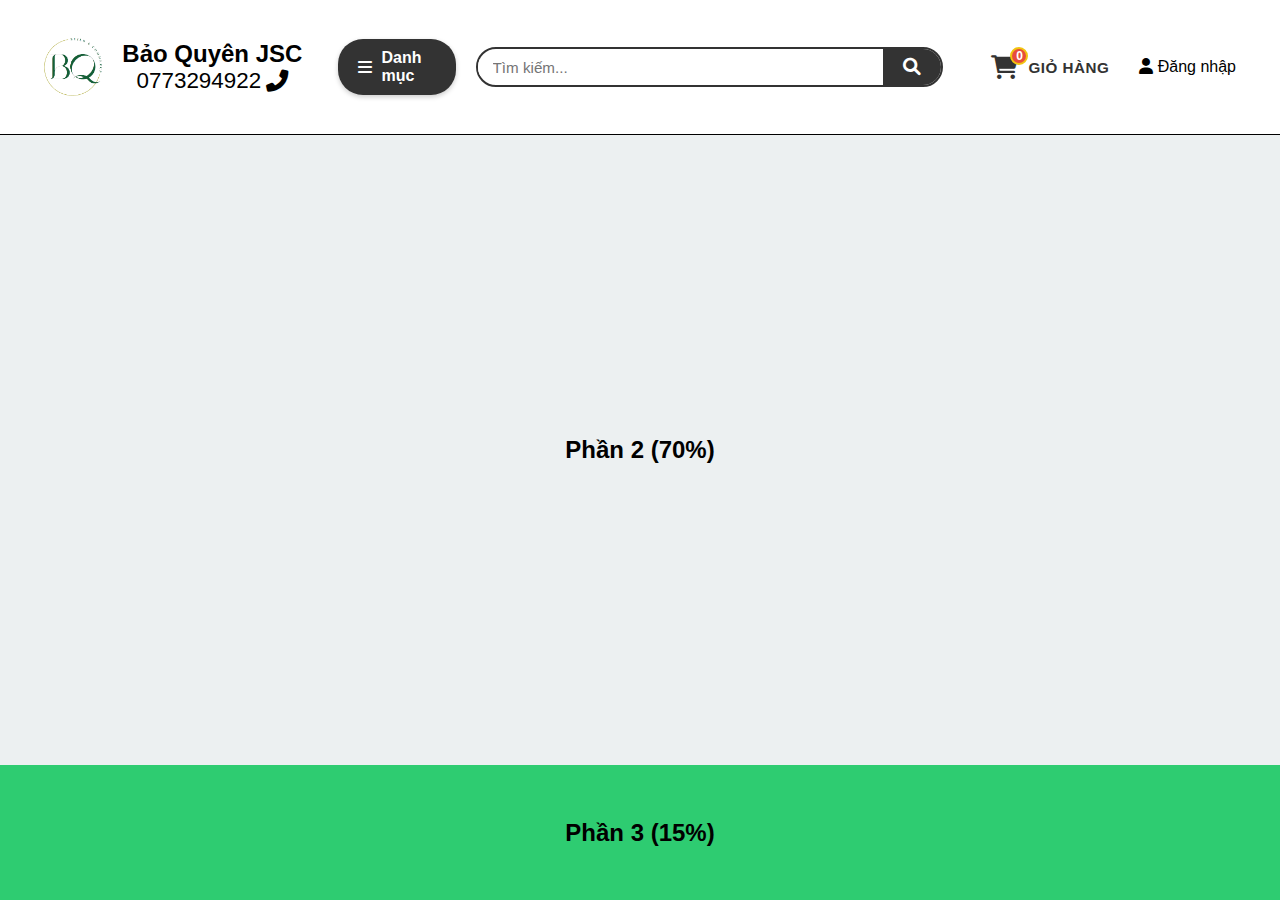
<file: index.html>
<!DOCTYPE html>
<html lang="vi">
  <head>
    <meta charset="UTF-8" />
    <meta name="viewport" content="width=device-width, initial-scale=1.0" />
    <link rel="stylesheet" href="./assets/syle.css" />
    <link
      rel="stylesheet"
      href="https://cdnjs.cloudflare.com/ajax/libs/font-awesome/6.0.0/css/all.min.css"
    />
    <title>Bảo Quyên JSC</title>
  </head>
  <body>
    <div class="section-1">
      <div class="col-left">
        <div class="brand-container">
          <img src="./assets/img/logo.png" alt="Logo" class="logo" />
          <div class="brand-info">
            <h2 class="brand-name">Bảo Quyên JSC</h2>
            <div class="phone-box">
              <span>0773294922</span>
              <i class="fas fa-phone-alt"></i>
            </div>
          </div>
        </div>
      </div>

      <div class="col-center">
        <div class="menu-box">
          <i class="fas fa-bars"></i>
          <span>Danh mục</span>
        </div>
        <div class="search-box">
          <input type="text" placeholder="Tìm kiếm..." />
          <button><i class="fas fa-search"></i></button>
        </div>
      </div>

      <div class="col-right">
        <div class="cart-box">
          <div class="cart-icon-wrapper">
            <i class="fas fa-shopping-cart"></i>
            <span class="cart-count">0</span>
          </div>
          <span class="cart-text">Giỏ hàng</span>
        </div>

        <!-- login-->
        <div class="login-box">
          <div class="login-main">
            <i class="fas fa-user"></i>
            <span class="login-text">Đăng nhập</span>
          </div>

          <ul class="login-dropdown">
            <li>
              <a href="#"><i class="fas fa-sign-in-alt"></i> Đăng nhập</a>
            </li>
            <li>
              <a href="#"><i class="fas fa-user-plus"></i> Đăng ký</a>
            </li>
            <li>
              <a href="#"
                ><i class="fas fa-search-location"></i> Tra cứu đơn hàng</a
              >
            </li>
            <li>
              <a href="#"><i class="fas fa-history"></i> Đơn hàng đã mua</a>
            </li>
          </ul>
        </div>
        <!--  -->
      </div>
    </div>

    <div class="section-2">
      <h2>Phần 2 (70%)</h2>
    </div>

    <div class="section-3">
      <h2>Phần 3 (15%)</h2>
    </div>
  </body>
</html>
</file>
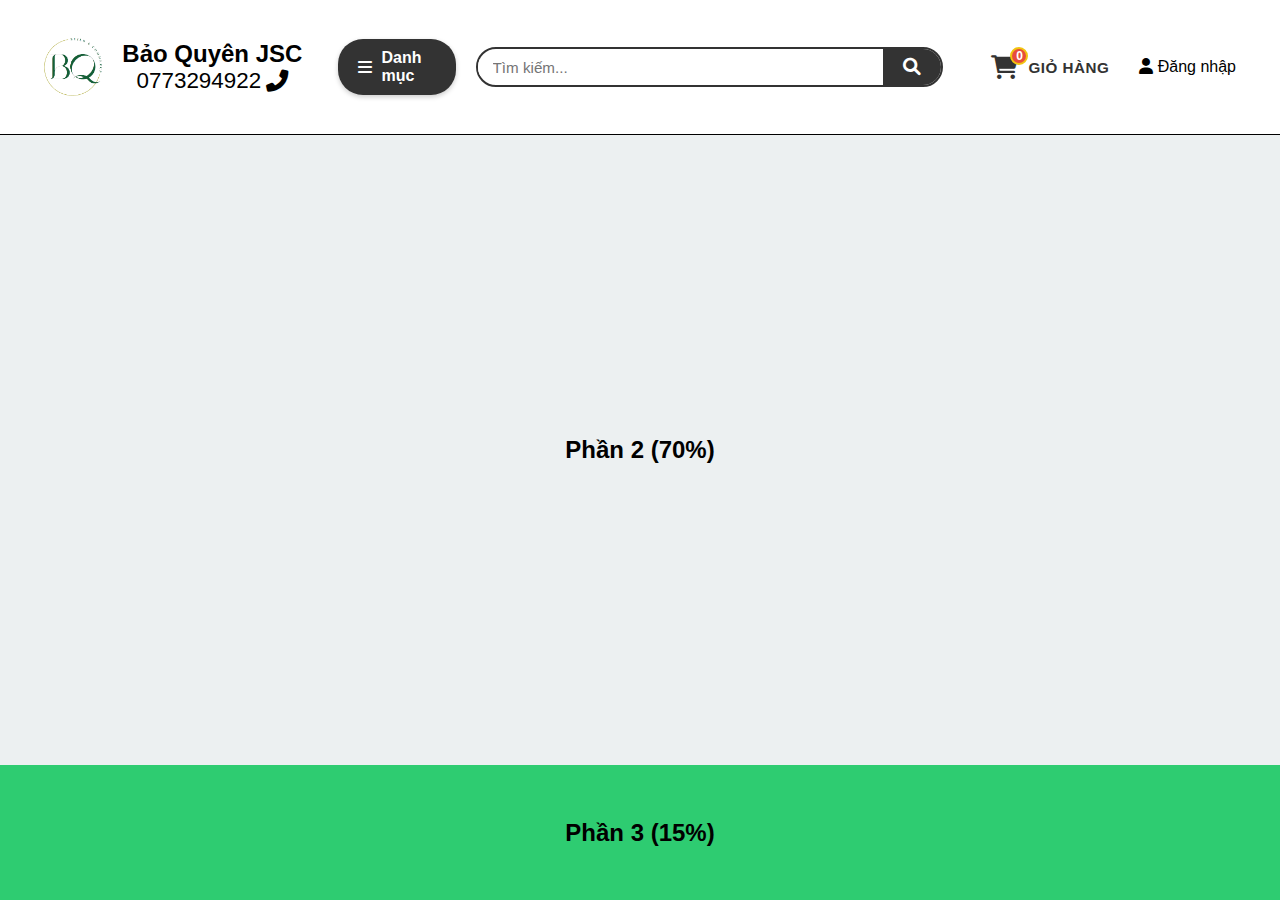
<file: home.html>
<!DOCTYPE html>
<html lang="vi">
  <head>
    <meta charset="UTF-8" />
    <meta name="viewport" content="width=device-width, initial-scale=1.0" />
    <link rel="stylesheet" href="./syle.css" />
    <link
      rel="stylesheet"
      href="https://cdnjs.cloudflare.com/ajax/libs/font-awesome/6.0.0/css/all.min.css"
    />
    <title>menu login-box</title>
  </head>
  <body>
    <div class="section-1">
      <div class="col-left">
        <div class="brand-container">
          <img src="./img/logo.png" alt="Logo" class="logo" />
          <div class="brand-info">
            <h2 class="brand-name">Bảo Quyên JSC</h2>
            <div class="phone-box">
              <span>0773294922</span>
              <i class="fas fa-phone-alt"></i>
            </div>
          </div>
        </div>
      </div>

      <div class="col-center">
        <div class="menu-box">
          <i class="fas fa-bars"></i>
          <span>Danh mục</span>
        </div>
        <div class="search-box">
          <input type="text" placeholder="Tìm kiếm..." />
          <button><i class="fas fa-search"></i></button>
        </div>
      </div>

      <div class="col-right">
        <div class="cart-box">
          <div class="cart-icon-wrapper">
            <i class="fas fa-shopping-cart"></i>
            <span class="cart-count">0</span>
          </div>
          <span class="cart-text">Giỏ hàng</span>
        </div>

        <!-- login-->
        <div class="login-box">
          <div class="login-main">
            <i class="fas fa-user"></i>
            <span class="login-text">Đăng nhập</span>
          </div>

          <ul class="login-dropdown">
            <li>
              <a href="#"><i class="fas fa-sign-in-alt"></i> Đăng nhập</a>
            </li>
            <li>
              <a href="#"><i class="fas fa-user-plus"></i> Đăng ký</a>
            </li>
            <li><a href="#"><i class="fas fa-search-location"></i> Tra cứu đơn hàng</a></li>
            <li>
              <a href="#"><i class="fas fa-history"></i> Đơn hàng đã mua</a>
            </li>
          </ul>
        </div>
        <!--  -->
      </div>
    </div>

    <div class="section-2">
      <h2>Phần 2 (70%)</h2>
    </div>

    <div class="section-3">
      <h2>Phần 3 (15%)</h2>
    </div>
  </body>
</html>
</file>
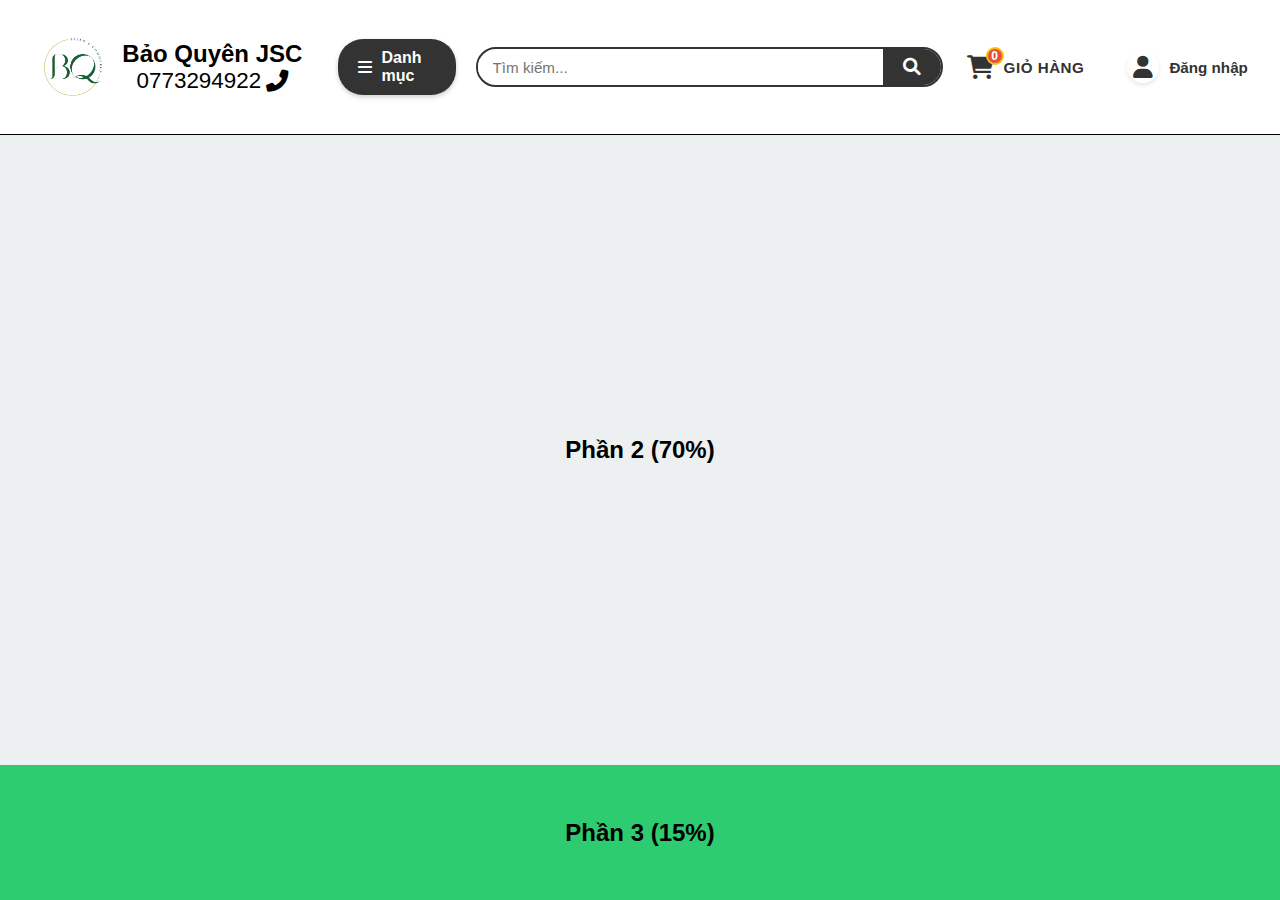
<file: bao-quyen-jsc/bao quyen/home.html>
<!DOCTYPE html>
<html lang="vi">
  <head>
    <meta charset="UTF-8" />
    <meta name="viewport" content="width=device-width, initial-scale=1.0" />
    <link rel="stylesheet" href="./syle.css" />
    <link
      rel="stylesheet"
      href="https://cdnjs.cloudflare.com/ajax/libs/font-awesome/6.0.0/css/all.min.css"
    />
    <title>Bố cục 15-70-15</title>
  </head>
  <body>
    <div class="section-1">
      <div class="col-left">
        <div class="brand-container">
          <img src="./img/logo.png" alt="Logo" class="logo" />
          <div class="brand-info">
            <h2 class="brand-name">Bảo Quyên JSC</h2>
            <div class="phone-box">
              <span>0773294922</span>
              <i class="fas fa-phone-alt"></i>
            </div>
          </div>
        </div>
      </div>

      <div class="col-center">
        <div class="menu-box">
          <i class="fas fa-bars"></i>
          <span>Danh mục</span>
        </div>
        <div class="search-box">
          <input type="text" placeholder="Tìm kiếm..." />
          <button><i class="fas fa-search"></i></button>
        </div>
      </div>

      <div class="col-right">
        <div class="cart-box">
          <div class="cart-icon-wrapper">
            <i class="fas fa-shopping-cart"></i>
            <span class="cart-count">0</span>
          </div>
          <span class="cart-text">Giỏ hàng</span>
        </div>

        <div class="login-box">
          <i class="fas fa-user"></i>
          <span class="login-text">Đăng nhập</span>
        </div>
      </div>
    </div>

    <div class="section-2">
      <h2>Phần 2 (70%)</h2>
    </div>

    <div class="section-3">
      <h2>Phần 3 (15%)</h2>
    </div>
  </body>
</html>
</file>
<file: assets/syle.css>
/* Loại bỏ khoảng trắng mặc định của trình duyệt */
* {
  margin: 0;
  padding: 0;
  box-sizing: border-box;
}

html,
body {
  height: 100%;
  font-family: Arial, sans-serif;
}

/* Cấu trúc các phần */
/* Thiết lập chung cho Section 1 */
.section-1 {
  height: 15%;
  background-color: #ffffff;
  display: flex;
  align-items: center;
  padding: 0 15px; /* Lề trái phải 15px */
  box-sizing: border-box;
  border-bottom: 1px solid #000000;
}

/* Chia tỷ lệ 3 cột */
.col-left {
  flex: 0 0 25%;
  display: flex;
  justify-content: center; /* CĂN GIỮA THEO CHIỀU NGANG */
  align-items: center; /* CĂN GIỮA THEO CHIỀU DỌC */
}
.brand-container {
  display: flex; /* Kích hoạt Flexbox để các phần tử con nằm ngang */
  flex-direction: row; /* Đảm bảo hướng dàn là hàng ngang */
  align-items: center; /* Căn giữa tất cả theo chiều dọc */
  gap: 15px; /* Khoảng cách giữa ảnh Logo và cụm chữ */
  height: 100%; /* Chiếm hết chiều cao của phần 1 */
}
/* Chỉnh ảnh Logo */
.logo {
  height: 70px; /* Cố định chiều cao cho logo để dễ kiểm soát */
  width: auto; /* Tự động tính chiều rộng theo tỉ lệ */
  object-fit: contain;
}

/* Cụm Tên công ty và SĐT */
.brand-info {
  display: flex;
  flex-direction: column; /* Xếp tên trên, SĐT dưới */
  justify-content: center;
  align-items: center; /* CĂN GIỮA: Giúp SĐT nằm giữa bên dưới Tên */
  text-align: center; /* Đảm bảo văn bản được căn giữa nếu có nhiều dòng */
}
.brand-name {
  font-size: 1.5rem; /* Kích thước chữ tên công ty */
  font-weight: bold;
  margin: 0; /* Bỏ lề mặc định để không bị lệch */
  color: #000000;
  white-space: nowrap; /* Không cho tên bị nhảy xuống dòng */
}

.phone-box {
  display: flex;
  align-items: center;
  gap: 5px;
  font-size: 1.4rem;
  color: #000000; /* Màu nhấn cho số điện thoại */
}

/* Cột giữa chiếm không gian còn lại và căn giữa */
.col-center {
  flex: 1; /* Chiếm toàn bộ không gian giữa cột trái và phải */
  display: flex; /* Kích hoạt Flexbox */
  justify-content: center; /* CĂN GIỮA THEO CHIỀU NGANG */
  align-items: center; /* CĂN GIỮA THEO CHIỀU DỌC */
  gap: 20px; /* Khoảng cách 20px giữa Danh mục và Search */
  padding: 0 10px; /* Đệm nhẹ để không dính vào 2 cột bên */
}
.menu-box {
  display: flex;
  align-items: center;
  gap: 10px;
  padding: 10px 20px;
  background-color: #333; /* Màu nền mặc định (đen than) */
  color: #fff;
  border-radius: 25px; /* Bo tròn kiểu viên thuốc */
  cursor: pointer;
  font-weight: 600;

  /* Hiệu ứng chuyển động mượt mà */
  transition: all 0.3s cubic-bezier(0.25, 0.8, 0.25, 1);
  position: relative;
  overflow: hidden;
  box-shadow: 0 2px 5px rgba(0, 0, 0, 0.2);
}

/* Hiệu ứng khi di chuột (Hover) */
.menu-box:hover {
  background-color: #000; /* Đổi màu nền đậm hơn */
  transform: translateY(-3px); /* Nút bay nhẹ lên trên */
  box-shadow: 0 5px 15px rgba(0, 0, 0, 0.3); /* Đổ bóng đậm hơn tạo độ nổi */
}

/* Hiệu ứng cho Icon bên trong */
.menu-box i {
  transition: transform 0.4s ease;
}

.menu-box:hover i {
  transform: rotate(90deg); /* Icon 3 gạch xoay 90 độ khi hover */
}

/* Hiệu ứng khi nhấn (Active) */
.menu-box:active {
  transform: translateY(-1px); /* Nút lún xuống một chút khi bấm */
  box-shadow: 0 2px 4px rgba(0, 0, 0, 0.2);
}
/* Khối bao quanh thanh tìm kiếm */
.search-box {
  display: flex;
  align-items: center;
  background-color: #ffffff; /* Nền trắng để nổi bật trên nền vàng của Section-1 */
  border: 2px solid #333; /* Viền đen đồng bộ với đường gạch chân Section-1 */
  border-radius: 25px; /* Bo tròn hoàn toàn hai đầu */
  overflow: hidden; /* Giữ các thành phần con nằm gọn trong bo góc */
  width: 100%;
  max-width: 500px; /* Giới hạn độ rộng tối đa */
  height: 40px; /* Chiều cao cố định cho thanh search */
  transition: all 0.3s ease; /* Hiệu ứng mượt khi tương tác */
}

/* Hiệu ứng khi người dùng nhấn vào thanh search */
.search-box:focus-within {
  box-shadow: 0 0 8px rgba(0, 0, 0, 0.2); /* Đổ bóng nhẹ quanh thanh search */
  border-color: #d35400; /* Đổi màu viền sang màu nhấn (cam) */
}

/* Ô nhập liệu (Input) */
.search-box input {
  flex: 1; /* Chiếm toàn bộ không gian còn lại */
  border: none; /* Bỏ viền mặc định của input */
  padding: 0 15px; /* Khoảng cách chữ với mép trái */
  outline: none; /* Bỏ viền xanh mặc định của trình duyệt */
  font-size: 0.95rem;
  color: #333;
}

/* Nút tìm kiếm (Button) */
.search-box button {
  background-color: #333; /* Nền nút màu đen */
  color: white; /* Icon màu trắng */
  border: none;
  height: 100%; /* Cao bằng thanh search */
  padding: 0 20px; /* Độ rộng của nút */
  cursor: pointer;
  transition: background-color 0.3s ease;
}

/* Hiệu ứng khi di chuột vào nút tìm kiếm */
.search-box button:hover {
  background-color: #000; /* Đậm màu hơn khi hover */
}

.search-box button i {
  font-size: 1.1rem; /* Kích thước icon kính lúp */
}

.col-right {
  flex: 0 0 25%;
  display: flex;
  justify-content: center; /* CĂN GIỮA THEO CHIỀU NGANG trong phạm vi 25% */
  align-items: center; /* CĂN GIỮA THEO CHIỀU DỌC */
  gap: 20px; /* Khoảng cách giữa Giỏ hàng và Đăng nhập */
}

/* Khối bọc Giỏ hàng */
.cart-box {
  display: flex;
  align-items: center;
  gap: 10px; /* Khoảng cách giữa icon và chữ */
  cursor: pointer;
  transition: all 0.3s ease;
  padding: 5px 10px;
  border-radius: 8px;
}

/* Hiệu ứng khi di chuột vào giỏ hàng */
.cart-box:hover {
  background-color: rgba(0, 0, 0, 0.05); /* Nền mờ nhẹ khi hover */
  transform: translateY(-2px); /* Bay lên nhẹ */
}

/* Khối bao quanh Icon để định vị số thông báo */
.cart-icon-wrapper {
  position: relative; /* Để số 0 căn theo icon này */
  display: flex;
  align-items: center;
}

.cart-icon-wrapper i {
  font-size: 1.5rem; /* Độ lớn của icon giỏ hàng */
  color: #333;
}

/* Số thông báo trên giỏ hàng (Badge) */
.cart-count {
  position: absolute;
  top: -8px; /* Đẩy lên phía trên icon */
  right: -10px; /* Đẩy sang phải icon */
  background-color: #e74c3c; /* Màu đỏ nổi bật */
  color: white;
  font-size: 0.75rem;
  font-weight: bold;
  min-width: 18px;
  height: 18px;
  border-radius: 50%; /* Làm thành hình tròn */
  display: flex;
  justify-content: center;
  align-items: center;
  padding: 2px;
  border: 2px solid #f1c40f; /* Viền trùng với màu nền Header để tạo cảm giác tách rời */
}

/* Chữ "Giỏ hàng" */
.cart-text {
  font-weight: 700;
  font-size: 0.95rem;
  color: #333;
  text-transform: uppercase; /* Viết hoa chữ Giỏ hàng (tùy chọn) */
  letter-spacing: 0.5px;
}

/* 1. Thiết lập khối cha */
.login-box {
    position: relative; /* Quan trọng: Làm điểm tựa cho menu con */
    display: flex;
    flex-direction: column;
    align-items: center;
    cursor: pointer;
    padding: 10px 0; /* Tạo vùng đệm để không bị mất hover khi di chuyển chuột xuống */
}

/* 2. Thiết lập Menu xổ xuống (ẩn đi lúc đầu) */
.login-dropdown {
    position: absolute;
    top: 100%;           /* Hiển thị ngay bên dưới login-box */
    right: 0;            /* Căn lề phải */
    width: 200px;
    background-color: white;
    list-style: none;
    padding: 10px 0;
    margin: 0;
    border-radius: 8px;
    box-shadow: 0 4px 15px rgba(0,0,0,0.15);
    border: 1px solid #eee;
    z-index: 1000;       /* Đảm bảo menu nằm trên cùng */
    
    /* Hiệu ứng ẩn và trượt */
    visibility: hidden;
    opacity: 0;
    transform: translateY(10px);
    transition: all 0.3s ease;
}

/* 3. Hiệu ứng khi Rê chuột (Hover) */
.login-box:hover .login-dropdown {
    visibility: visible;
    opacity: 1;
    transform: translateY(0); /* Trượt nhẹ lên vị trí chuẩn */
}

/* 4. CSS cho các mục trong Menu con */
.login-dropdown li a {
    display: flex;
    align-items: center;
    gap: 10px;
    padding: 10px 20px;
    text-decoration: none;
    color: #333;
    font-size: 0.9rem;
    transition: background 0.2s;
}

.login-dropdown li a:hover {
    background-color: #f8f9fa;
    color: #d35400; /* Đổi màu chữ khi hover từng mục */
}

.login-dropdown hr {
    margin: 5px 0;
    border: 0;
    border-top: 1px solid #eee;
}
/*  */
.section-2 {
  height: 70%;
  background-color: #ecf0f1; /* Màu xám nhạt */
  display: flex;
  justify-content: center;
  align-items: center;
}

.section-3 {
  height: 15%;
  background-color: #2ecc71; /* Màu xanh lá */
  display: flex;
  justify-content: center;
  align-items: center;
}
</file>
<file: syle.css>
/* Loại bỏ khoảng trắng mặc định của trình duyệt */
* {
  margin: 0;
  padding: 0;
  box-sizing: border-box;
}

html,
body {
  height: 100%;
  font-family: Arial, sans-serif;
}

/* Cấu trúc các phần */
/* Thiết lập chung cho Section 1 */
.section-1 {
  height: 15%;
  background-color: #ffffff;
  display: flex;
  align-items: center;
  padding: 0 15px; /* Lề trái phải 15px */
  box-sizing: border-box;
  border-bottom: 1px solid #000000;
}

/* Chia tỷ lệ 3 cột */
.col-left {
  flex: 0 0 25%;
  display: flex;
  justify-content: center; /* CĂN GIỮA THEO CHIỀU NGANG */
  align-items: center; /* CĂN GIỮA THEO CHIỀU DỌC */
}
.brand-container {
  display: flex; /* Kích hoạt Flexbox để các phần tử con nằm ngang */
  flex-direction: row; /* Đảm bảo hướng dàn là hàng ngang */
  align-items: center; /* Căn giữa tất cả theo chiều dọc */
  gap: 15px; /* Khoảng cách giữa ảnh Logo và cụm chữ */
  height: 100%; /* Chiếm hết chiều cao của phần 1 */
}
/* Chỉnh ảnh Logo */
.logo {
  height: 70px; /* Cố định chiều cao cho logo để dễ kiểm soát */
  width: auto; /* Tự động tính chiều rộng theo tỉ lệ */
  object-fit: contain;
}

/* Cụm Tên công ty và SĐT */
.brand-info {
  display: flex;
  flex-direction: column; /* Xếp tên trên, SĐT dưới */
  justify-content: center;
  align-items: center; /* CĂN GIỮA: Giúp SĐT nằm giữa bên dưới Tên */
  text-align: center; /* Đảm bảo văn bản được căn giữa nếu có nhiều dòng */
}
.brand-name {
  font-size: 1.5rem; /* Kích thước chữ tên công ty */
  font-weight: bold;
  margin: 0; /* Bỏ lề mặc định để không bị lệch */
  color: #000000;
  white-space: nowrap; /* Không cho tên bị nhảy xuống dòng */
}

.phone-box {
  display: flex;
  align-items: center;
  gap: 5px;
  font-size: 1.4rem;
  color: #000000; /* Màu nhấn cho số điện thoại */
}

/* Cột giữa chiếm không gian còn lại và căn giữa */
.col-center {
  flex: 1; /* Chiếm toàn bộ không gian giữa cột trái và phải */
  display: flex; /* Kích hoạt Flexbox */
  justify-content: center; /* CĂN GIỮA THEO CHIỀU NGANG */
  align-items: center; /* CĂN GIỮA THEO CHIỀU DỌC */
  gap: 20px; /* Khoảng cách 20px giữa Danh mục và Search */
  padding: 0 10px; /* Đệm nhẹ để không dính vào 2 cột bên */
}
.menu-box {
  display: flex;
  align-items: center;
  gap: 10px;
  padding: 10px 20px;
  background-color: #333; /* Màu nền mặc định (đen than) */
  color: #fff;
  border-radius: 25px; /* Bo tròn kiểu viên thuốc */
  cursor: pointer;
  font-weight: 600;

  /* Hiệu ứng chuyển động mượt mà */
  transition: all 0.3s cubic-bezier(0.25, 0.8, 0.25, 1);
  position: relative;
  overflow: hidden;
  box-shadow: 0 2px 5px rgba(0, 0, 0, 0.2);
}

/* Hiệu ứng khi di chuột (Hover) */
.menu-box:hover {
  background-color: #000; /* Đổi màu nền đậm hơn */
  transform: translateY(-3px); /* Nút bay nhẹ lên trên */
  box-shadow: 0 5px 15px rgba(0, 0, 0, 0.3); /* Đổ bóng đậm hơn tạo độ nổi */
}

/* Hiệu ứng cho Icon bên trong */
.menu-box i {
  transition: transform 0.4s ease;
}

.menu-box:hover i {
  transform: rotate(90deg); /* Icon 3 gạch xoay 90 độ khi hover */
}

/* Hiệu ứng khi nhấn (Active) */
.menu-box:active {
  transform: translateY(-1px); /* Nút lún xuống một chút khi bấm */
  box-shadow: 0 2px 4px rgba(0, 0, 0, 0.2);
}
/* Khối bao quanh thanh tìm kiếm */
.search-box {
  display: flex;
  align-items: center;
  background-color: #ffffff; /* Nền trắng để nổi bật trên nền vàng của Section-1 */
  border: 2px solid #333; /* Viền đen đồng bộ với đường gạch chân Section-1 */
  border-radius: 25px; /* Bo tròn hoàn toàn hai đầu */
  overflow: hidden; /* Giữ các thành phần con nằm gọn trong bo góc */
  width: 100%;
  max-width: 500px; /* Giới hạn độ rộng tối đa */
  height: 40px; /* Chiều cao cố định cho thanh search */
  transition: all 0.3s ease; /* Hiệu ứng mượt khi tương tác */
}

/* Hiệu ứng khi người dùng nhấn vào thanh search */
.search-box:focus-within {
  box-shadow: 0 0 8px rgba(0, 0, 0, 0.2); /* Đổ bóng nhẹ quanh thanh search */
  border-color: #d35400; /* Đổi màu viền sang màu nhấn (cam) */
}

/* Ô nhập liệu (Input) */
.search-box input {
  flex: 1; /* Chiếm toàn bộ không gian còn lại */
  border: none; /* Bỏ viền mặc định của input */
  padding: 0 15px; /* Khoảng cách chữ với mép trái */
  outline: none; /* Bỏ viền xanh mặc định của trình duyệt */
  font-size: 0.95rem;
  color: #333;
}

/* Nút tìm kiếm (Button) */
.search-box button {
  background-color: #333; /* Nền nút màu đen */
  color: white; /* Icon màu trắng */
  border: none;
  height: 100%; /* Cao bằng thanh search */
  padding: 0 20px; /* Độ rộng của nút */
  cursor: pointer;
  transition: background-color 0.3s ease;
}

/* Hiệu ứng khi di chuột vào nút tìm kiếm */
.search-box button:hover {
  background-color: #000; /* Đậm màu hơn khi hover */
}

.search-box button i {
  font-size: 1.1rem; /* Kích thước icon kính lúp */
}

.col-right {
  flex: 0 0 25%;
  display: flex;
  justify-content: center; /* CĂN GIỮA THEO CHIỀU NGANG trong phạm vi 25% */
  align-items: center; /* CĂN GIỮA THEO CHIỀU DỌC */
  gap: 20px; /* Khoảng cách giữa Giỏ hàng và Đăng nhập */
}

/* Khối bọc Giỏ hàng */
.cart-box {
  display: flex;
  align-items: center;
  gap: 10px; /* Khoảng cách giữa icon và chữ */
  cursor: pointer;
  transition: all 0.3s ease;
  padding: 5px 10px;
  border-radius: 8px;
}

/* Hiệu ứng khi di chuột vào giỏ hàng */
.cart-box:hover {
  background-color: rgba(0, 0, 0, 0.05); /* Nền mờ nhẹ khi hover */
  transform: translateY(-2px); /* Bay lên nhẹ */
}

/* Khối bao quanh Icon để định vị số thông báo */
.cart-icon-wrapper {
  position: relative; /* Để số 0 căn theo icon này */
  display: flex;
  align-items: center;
}

.cart-icon-wrapper i {
  font-size: 1.5rem; /* Độ lớn của icon giỏ hàng */
  color: #333;
}

/* Số thông báo trên giỏ hàng (Badge) */
.cart-count {
  position: absolute;
  top: -8px; /* Đẩy lên phía trên icon */
  right: -10px; /* Đẩy sang phải icon */
  background-color: #e74c3c; /* Màu đỏ nổi bật */
  color: white;
  font-size: 0.75rem;
  font-weight: bold;
  min-width: 18px;
  height: 18px;
  border-radius: 50%; /* Làm thành hình tròn */
  display: flex;
  justify-content: center;
  align-items: center;
  padding: 2px;
  border: 2px solid #f1c40f; /* Viền trùng với màu nền Header để tạo cảm giác tách rời */
}

/* Chữ "Giỏ hàng" */
.cart-text {
  font-weight: 700;
  font-size: 0.95rem;
  color: #333;
  text-transform: uppercase; /* Viết hoa chữ Giỏ hàng (tùy chọn) */
  letter-spacing: 0.5px;
}

/* 1. Thiết lập khối cha */
.login-box {
    position: relative; /* Quan trọng: Làm điểm tựa cho menu con */
    display: flex;
    flex-direction: column;
    align-items: center;
    cursor: pointer;
    padding: 10px 0; /* Tạo vùng đệm để không bị mất hover khi di chuyển chuột xuống */
}

/* 2. Thiết lập Menu xổ xuống (ẩn đi lúc đầu) */
.login-dropdown {
    position: absolute;
    top: 100%;           /* Hiển thị ngay bên dưới login-box */
    right: 0;            /* Căn lề phải */
    width: 200px;
    background-color: white;
    list-style: none;
    padding: 10px 0;
    margin: 0;
    border-radius: 8px;
    box-shadow: 0 4px 15px rgba(0,0,0,0.15);
    border: 1px solid #eee;
    z-index: 1000;       /* Đảm bảo menu nằm trên cùng */
    
    /* Hiệu ứng ẩn và trượt */
    visibility: hidden;
    opacity: 0;
    transform: translateY(10px);
    transition: all 0.3s ease;
}

/* 3. Hiệu ứng khi Rê chuột (Hover) */
.login-box:hover .login-dropdown {
    visibility: visible;
    opacity: 1;
    transform: translateY(0); /* Trượt nhẹ lên vị trí chuẩn */
}

/* 4. CSS cho các mục trong Menu con */
.login-dropdown li a {
    display: flex;
    align-items: center;
    gap: 10px;
    padding: 10px 20px;
    text-decoration: none;
    color: #333;
    font-size: 0.9rem;
    transition: background 0.2s;
}

.login-dropdown li a:hover {
    background-color: #f8f9fa;
    color: #d35400; /* Đổi màu chữ khi hover từng mục */
}

.login-dropdown hr {
    margin: 5px 0;
    border: 0;
    border-top: 1px solid #eee;
}
/*  */
.section-2 {
  height: 70%;
  background-color: #ecf0f1; /* Màu xám nhạt */
  display: flex;
  justify-content: center;
  align-items: center;
}

.section-3 {
  height: 15%;
  background-color: #2ecc71; /* Màu xanh lá */
  display: flex;
  justify-content: center;
  align-items: center;
}
</file>
<file: bao-quyen-jsc/bao quyen/syle.css>
/* Loại bỏ khoảng trắng mặc định của trình duyệt */
* {
  margin: 0;
  padding: 0;
  box-sizing: border-box;
}

html,
body {
  height: 100%;
  font-family: Arial, sans-serif;
}

/* Cấu trúc các phần */
/* Thiết lập chung cho Section 1 */
.section-1 {
  height: 15%;
  background-color: #ffffff;
  display: flex;
  align-items: center;
  padding: 0 15px; /* Lề trái phải 15px */
  box-sizing: border-box;
  border-bottom: 1px solid #000000;
}

/* Chia tỷ lệ 3 cột */
.col-left {
  flex: 0 0 25%;
  display: flex;
  justify-content: center; /* CĂN GIỮA THEO CHIỀU NGANG */
  align-items: center; /* CĂN GIỮA THEO CHIỀU DỌC */
}
.brand-container {
  display: flex; /* Kích hoạt Flexbox để các phần tử con nằm ngang */
  flex-direction: row; /* Đảm bảo hướng dàn là hàng ngang */
  align-items: center; /* Căn giữa tất cả theo chiều dọc */
  gap: 15px; /* Khoảng cách giữa ảnh Logo và cụm chữ */
  height: 100%; /* Chiếm hết chiều cao của phần 1 */
}
/* Chỉnh ảnh Logo */
.logo {
  height: 70px; /* Cố định chiều cao cho logo để dễ kiểm soát */
  width: auto; /* Tự động tính chiều rộng theo tỉ lệ */
  object-fit: contain;
}

/* Cụm Tên công ty và SĐT */
.brand-info {
  display: flex;
  flex-direction: column; /* Xếp tên trên, SĐT dưới */
  justify-content: center;
  align-items: center; /* CĂN GIỮA: Giúp SĐT nằm giữa bên dưới Tên */
  text-align: center; /* Đảm bảo văn bản được căn giữa nếu có nhiều dòng */
}
.brand-name {
  font-size: 1.5rem; /* Kích thước chữ tên công ty */
  font-weight: bold;
  margin: 0; /* Bỏ lề mặc định để không bị lệch */
  color: #000000;
  white-space: nowrap; /* Không cho tên bị nhảy xuống dòng */
}

.phone-box {
  display: flex;
  align-items: center;
  gap: 5px;
  font-size: 1.4rem;
  color: #000000; /* Màu nhấn cho số điện thoại */
}

/* Cột giữa chiếm không gian còn lại và căn giữa */
.col-center {
  flex: 1; /* Chiếm toàn bộ không gian giữa cột trái và phải */
  display: flex; /* Kích hoạt Flexbox */
  justify-content: center; /* CĂN GIỮA THEO CHIỀU NGANG */
  align-items: center; /* CĂN GIỮA THEO CHIỀU DỌC */
  gap: 20px; /* Khoảng cách 20px giữa Danh mục và Search */
  padding: 0 10px; /* Đệm nhẹ để không dính vào 2 cột bên */
}
.menu-box {
  display: flex;
  align-items: center;
  gap: 10px;
  padding: 10px 20px;
  background-color: #333; /* Màu nền mặc định (đen than) */
  color: #fff;
  border-radius: 25px; /* Bo tròn kiểu viên thuốc */
  cursor: pointer;
  font-weight: 600;

  /* Hiệu ứng chuyển động mượt mà */
  transition: all 0.3s cubic-bezier(0.25, 0.8, 0.25, 1);
  position: relative;
  overflow: hidden;
  box-shadow: 0 2px 5px rgba(0, 0, 0, 0.2);
}

/* Hiệu ứng khi di chuột (Hover) */
.menu-box:hover {
  background-color: #000; /* Đổi màu nền đậm hơn */
  transform: translateY(-3px); /* Nút bay nhẹ lên trên */
  box-shadow: 0 5px 15px rgba(0, 0, 0, 0.3); /* Đổ bóng đậm hơn tạo độ nổi */
}

/* Hiệu ứng cho Icon bên trong */
.menu-box i {
  transition: transform 0.4s ease;
}

.menu-box:hover i {
  transform: rotate(90deg); /* Icon 3 gạch xoay 90 độ khi hover */
}

/* Hiệu ứng khi nhấn (Active) */
.menu-box:active {
  transform: translateY(-1px); /* Nút lún xuống một chút khi bấm */
  box-shadow: 0 2px 4px rgba(0, 0, 0, 0.2);
}
/* Khối bao quanh thanh tìm kiếm */
.search-box {
  display: flex;
  align-items: center;
  background-color: #ffffff; /* Nền trắng để nổi bật trên nền vàng của Section-1 */
  border: 2px solid #333; /* Viền đen đồng bộ với đường gạch chân Section-1 */
  border-radius: 25px; /* Bo tròn hoàn toàn hai đầu */
  overflow: hidden; /* Giữ các thành phần con nằm gọn trong bo góc */
  width: 100%;
  max-width: 500px; /* Giới hạn độ rộng tối đa */
  height: 40px; /* Chiều cao cố định cho thanh search */
  transition: all 0.3s ease; /* Hiệu ứng mượt khi tương tác */
}

/* Hiệu ứng khi người dùng nhấn vào thanh search */
.search-box:focus-within {
  box-shadow: 0 0 8px rgba(0, 0, 0, 0.2); /* Đổ bóng nhẹ quanh thanh search */
  border-color: #d35400; /* Đổi màu viền sang màu nhấn (cam) */
}

/* Ô nhập liệu (Input) */
.search-box input {
  flex: 1; /* Chiếm toàn bộ không gian còn lại */
  border: none; /* Bỏ viền mặc định của input */
  padding: 0 15px; /* Khoảng cách chữ với mép trái */
  outline: none; /* Bỏ viền xanh mặc định của trình duyệt */
  font-size: 0.95rem;
  color: #333;
}

/* Nút tìm kiếm (Button) */
.search-box button {
  background-color: #333; /* Nền nút màu đen */
  color: white; /* Icon màu trắng */
  border: none;
  height: 100%; /* Cao bằng thanh search */
  padding: 0 20px; /* Độ rộng của nút */
  cursor: pointer;
  transition: background-color 0.3s ease;
}

/* Hiệu ứng khi di chuột vào nút tìm kiếm */
.search-box button:hover {
  background-color: #000; /* Đậm màu hơn khi hover */
}

.search-box button i {
  font-size: 1.1rem; /* Kích thước icon kính lúp */
}

.col-right {
  flex: 0 0 25%;
  display: flex;
  justify-content: center; /* CĂN GIỮA THEO CHIỀU NGANG trong phạm vi 25% */
  align-items: center; /* CĂN GIỮA THEO CHIỀU DỌC */
  gap: 20px; /* Khoảng cách giữa Giỏ hàng và Đăng nhập */
}

/* Khối bọc Giỏ hàng */
.cart-box {
  display: flex;
  align-items: center;
  gap: 10px; /* Khoảng cách giữa icon và chữ */
  cursor: pointer;
  transition: all 0.3s ease;
  padding: 5px 10px;
  border-radius: 8px;
}

/* Hiệu ứng khi di chuột vào giỏ hàng */
.cart-box:hover {
  background-color: rgba(0, 0, 0, 0.05); /* Nền mờ nhẹ khi hover */
  transform: translateY(-2px); /* Bay lên nhẹ */
}

/* Khối bao quanh Icon để định vị số thông báo */
.cart-icon-wrapper {
  position: relative; /* Để số 0 căn theo icon này */
  display: flex;
  align-items: center;
}

.cart-icon-wrapper i {
  font-size: 1.5rem; /* Độ lớn của icon giỏ hàng */
  color: #333;
}

/* Số thông báo trên giỏ hàng (Badge) */
.cart-count {
  position: absolute;
  top: -8px; /* Đẩy lên phía trên icon */
  right: -10px; /* Đẩy sang phải icon */
  background-color: #e74c3c; /* Màu đỏ nổi bật */
  color: white;
  font-size: 0.75rem;
  font-weight: bold;
  min-width: 18px;
  height: 18px;
  border-radius: 50%; /* Làm thành hình tròn */
  display: flex;
  justify-content: center;
  align-items: center;
  padding: 2px;
  border: 2px solid #f1c40f; /* Viền trùng với màu nền Header để tạo cảm giác tách rời */
}

/* Chữ "Giỏ hàng" */
.cart-text {
  font-weight: 700;
  font-size: 0.95rem;
  color: #333;
  text-transform: uppercase; /* Viết hoa chữ Giỏ hàng (tùy chọn) */
  letter-spacing: 0.5px;
}
/* Khối bọc Đăng nhập */
.login-box {
  display: flex;
  align-items: center;
  gap: 10px; /* Khoảng cách giữa icon và chữ */
  cursor: pointer;
  transition: all 0.3s ease;
  padding: 5px 12px;
  border-radius: 20px; /* Bo tròn nhẹ để tạo cảm giác nút bấm */
  border: 1px solid transparent; /* Chuẩn bị viền cho hiệu ứng hover */
}

/* Hiệu ứng khi di chuột vào */
.login-box:hover {
  background-color: rgba(255, 255, 255, 0.2); /* Nền sáng nhẹ trên nền vàng */
  border: 1px solid rgba(0, 0, 0, 0.1); /* Hiện viền mờ */
}

/* Icon người dùng */
.login-box i {
  font-size: 1.4rem; /* Kích thước icon vừa vặn với giỏ hàng */
  color: #333;
  display: flex;
  align-items: center;
  justify-content: center;
  background-color: white; /* Tạo nền tròn trắng cho icon (tùy chọn) */
  width: 32px;
  height: 32px;
  border-radius: 50%;
  box-shadow: 0 2px 4px rgba(0, 0, 0, 0.1);
}

/* Chữ "Đăng nhập" */
.login-text {
  font-weight: 700;
  font-size: 0.95rem;
  color: #333;
  white-space: nowrap; /* Đảm bảo chữ không bị rớt dòng */
}

/* Hiệu ứng đổi màu chữ khi hover */
.login-box:hover .login-text {
  color: #d35400; /* Đổi sang màu cam đậm khi hover */
}

.section-2 {
  height: 70%;
  background-color: #ecf0f1; /* Màu xám nhạt */
  display: flex;
  justify-content: center;
  align-items: center;
}

.section-3 {
  height: 15%;
  background-color: #2ecc71; /* Màu xanh lá */
  display: flex;
  justify-content: center;
  align-items: center;
}
</file>
